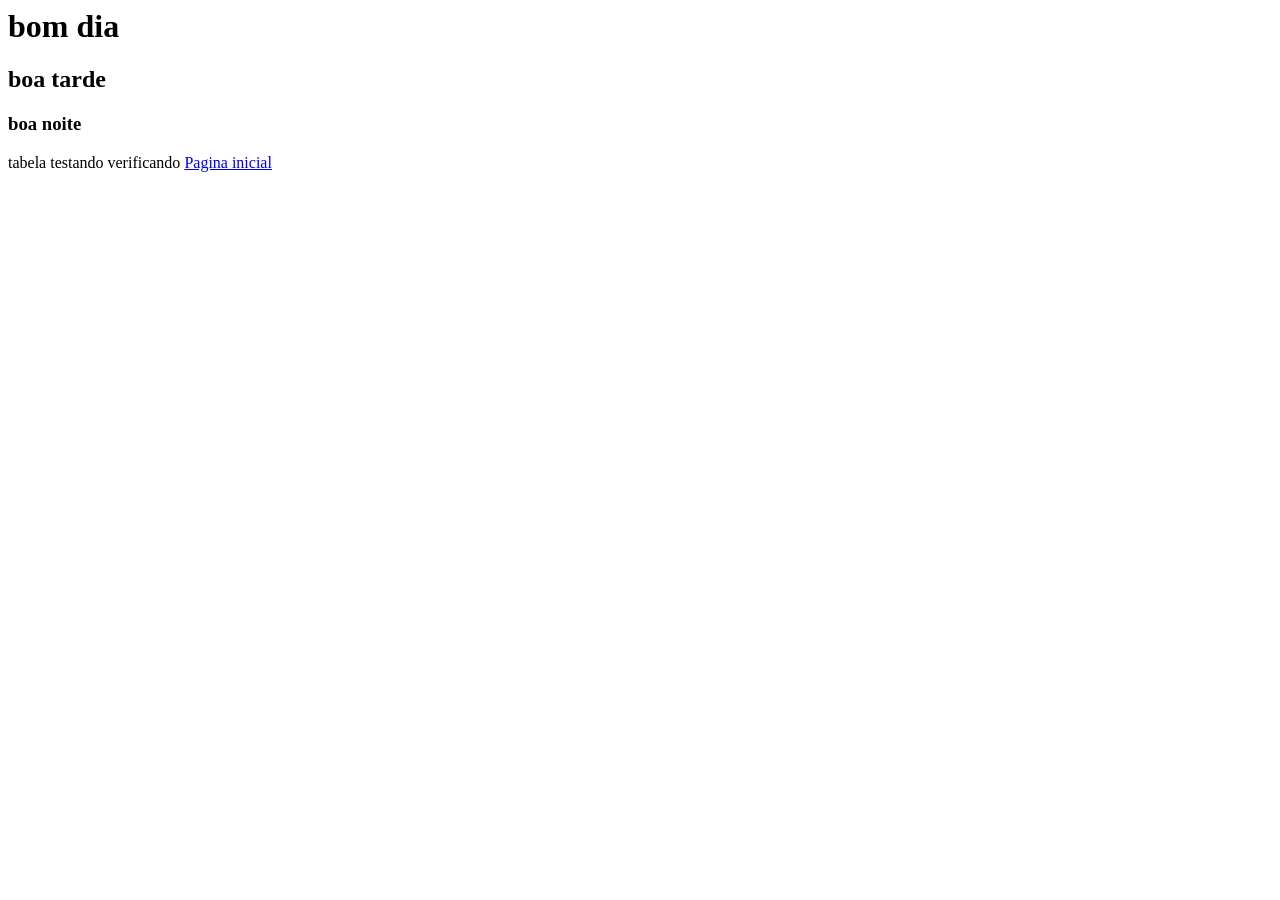
<file: index.html>
<html>
    <head>
<body>
    <h1>bom dia</h1>
    <h2>boa tarde</h2>
    <h3>boa noite</h3>

    <td>tabela</td>
    <td>testando</td>

    <tr>verificando</tr>
    <a href="cadastro.html" />Pagina inicial </a>
</body>
  </head>
</html>
</file>
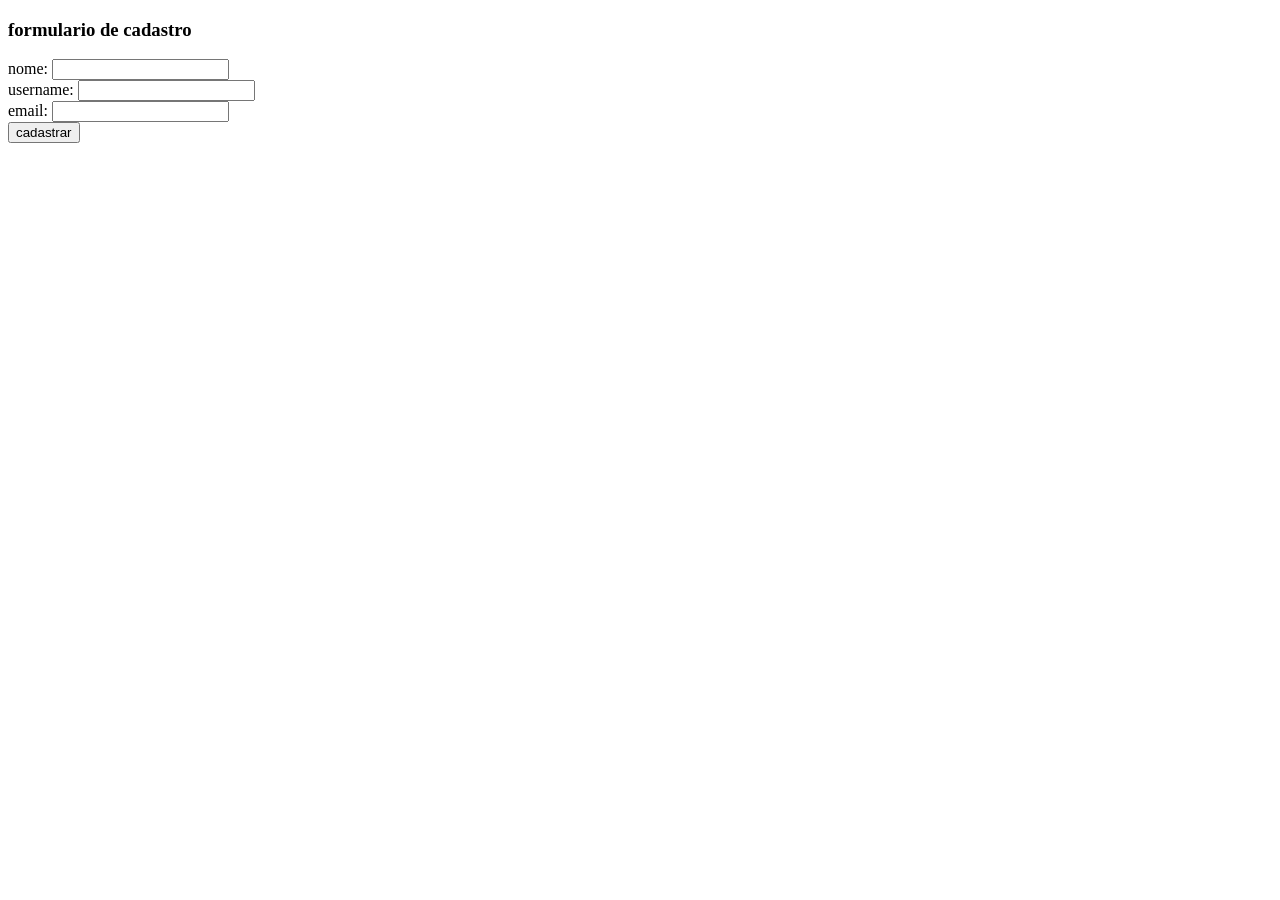
<file: cadastro.html>
<!DOCTYPE html>
<!DOCTYPE html>
<html lang="en">
<head>
    <body>
        <h3>formulario de cadastro</h3>
        <form action="insere.php:8000"method="post">
        nome: <input type="text" name="name" />
        <br />
        username: <input type="text" name="user" />
        <br />
        email: <input type="text" name="email" />
        <br />
        <input type="submit" value="cadastrar" />
        </form>
    </body>
</head>
</html>
</file>
